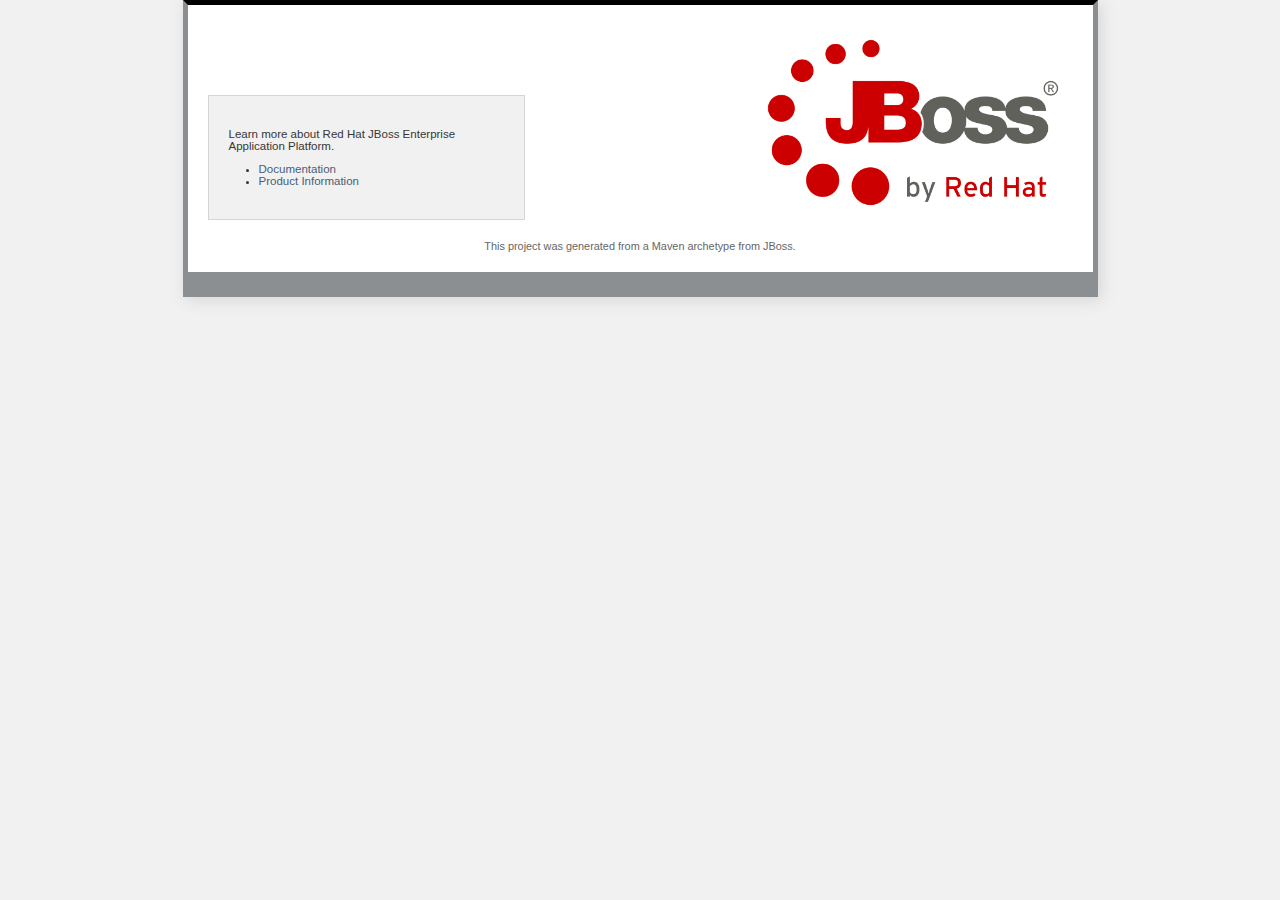
<file: src/main/resources/templates/index.html>
<!DOCTYPE html>
<html xmlns:th="http://www.thymeleaf.org">
<head>
    <title>kitchensink</title>
    <meta http-equiv="Content-Type" content="text/html; charset=utf-8" />
    <link rel="stylesheet" href="../static/css/screen.css" th:href="@{/css/screen.css}" />
    <link rel="shortcut icon" href="#">
</head>
<body>
<div id="container">
    <div class="dualbrand">
        <img src="../static/gfx/rhjb_eap_logo.png" th:src="@{/gfx/rhjb_eap_logo.png}" width="300" height="175"  alt=""/>
    </div>
    <div id="content">
        <th:block th:insert="~{content}"/>
    </div>
    <div id="aside">
        <p>Learn more about Red Hat JBoss Enterprise Application Platform.</p>
        <ul>
            <li><a href="https://access.redhat.com/documentation/en/red-hat-jboss-enterprise-application-platform/">Documentation</a></li>
            <li><a href="http://www.redhat.com/en/technologies/jboss-middleware/application-platform">Product Information</a></li>
        </ul>
    </div>
    <div id="footer">
        <p>
            This project was generated from a Maven archetype from
            JBoss.<br />
        </p>
    </div>
</div>
</body>
</html>
</file>
